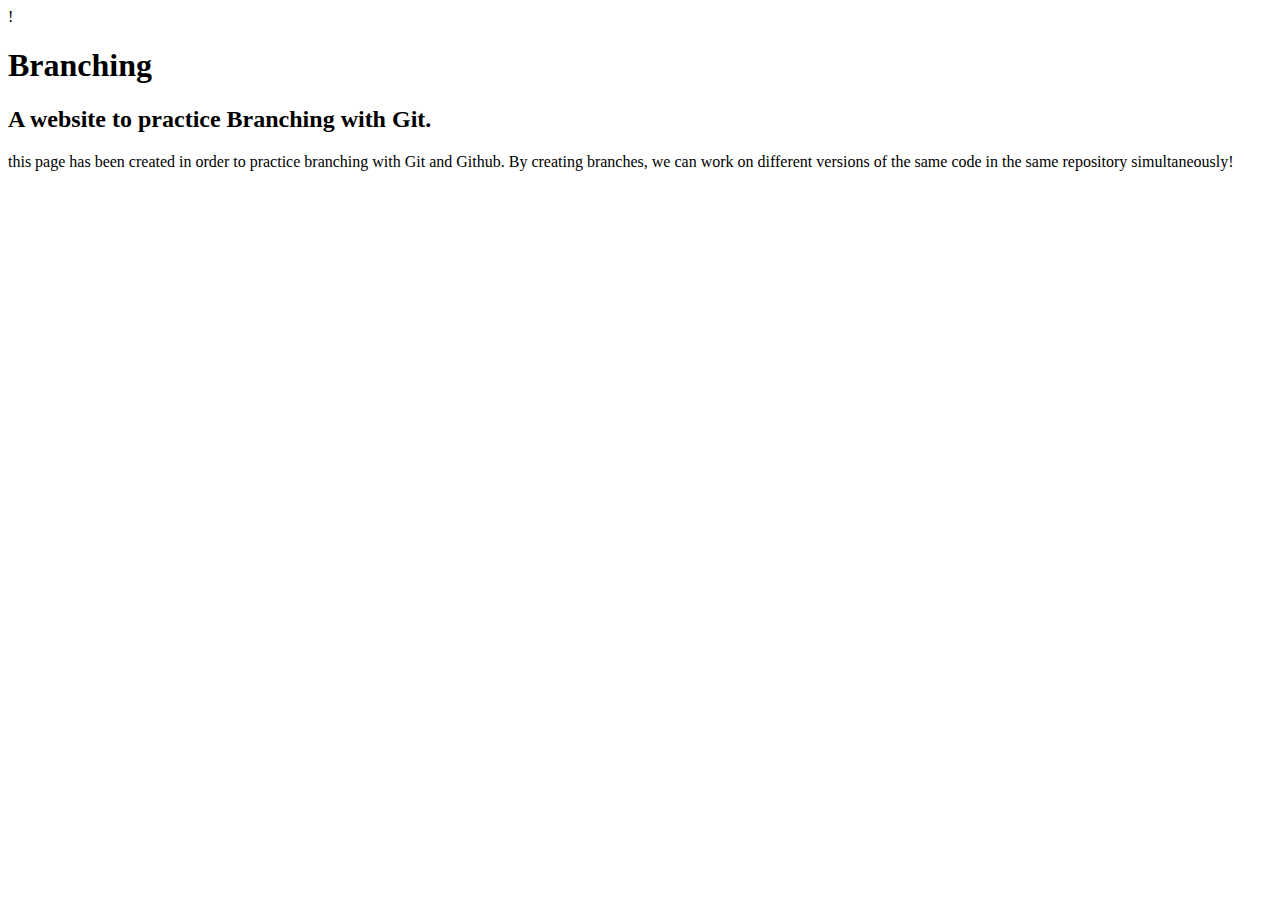
<file: branching-website.html>
!<!DOCTYPE html>
<html>
  <head>
    <title> Braching practice Site </title>
  </head>
  <body>
    <h1> Branching </h1>
    <h2> A website to practice Branching with Git. </h2>
    <p> this page has been created in order to practice branching with Git and Github. By creating branches, we can work on different versions of the same code in the same repository simultaneously! </p>
  </body>
</html>
</file>
